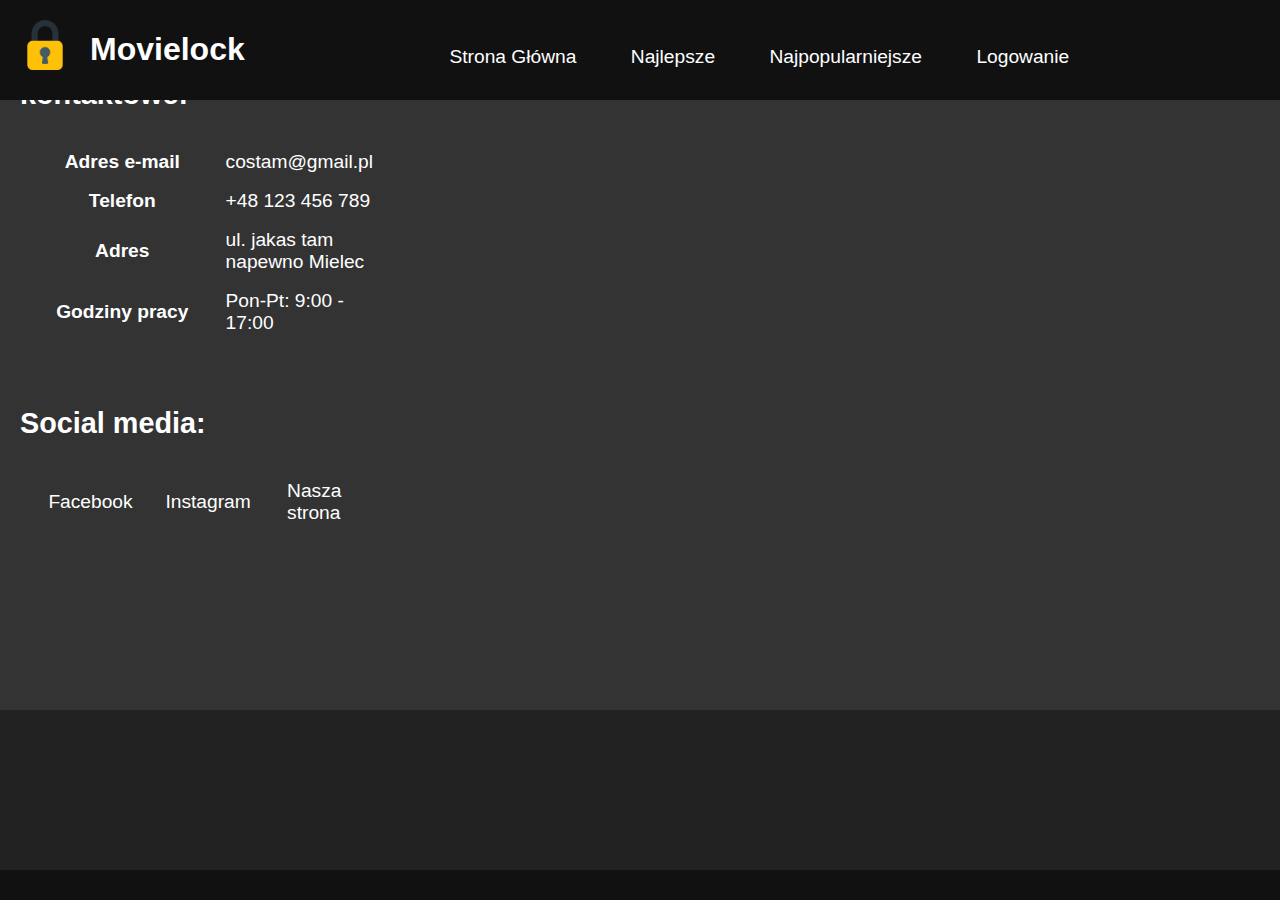
<file: kontakt.html>
<!DOCTYPE html>
<html lang="pl">
<head>
    <meta charset="UTF-8">
    <meta name="viewport" content="width=device-width, initial-scale=1.0">
    <title>Kontakt | Movielock</title>
    <link rel="stylesheet" href="styl.css">
    <link rel="stylesheet" href="kontakt.css">
</head>
<body>
    <header>
        <img alt="logo" src="logo.png">
        <section>
            <h1>Movielock</h1>
            <a href="login.php" class="odstep">Logowanie</a>
            <a href="top_popularnosc.php">Najpopularniejsze</a>
            <a href="top_ocena.php">Najlepsze</a>
            <a href="index.php">Strona Główna</a>
        </section>
    </header>
    <main>
        <section class="main-lewy">
            <h2>Dane kontaktowe:</h2>
            <table class="kontakt">
                <tr>
                    <th>Adres e-mail</th>
                    <td>costam@gmail.pl</td>
                </tr>
                <tr>
                    <th>Telefon</th>
                    <td>+48 123 456 789</td>
                </tr>
                <tr>
                    <th>Adres</th>
                    <td>ul. jakas tam napewno Mielec</td>
                </tr>
                <tr>
                    <th>Godziny pracy</th>
                    <td>Pon-Pt: 9:00 - 17:00</td>
                </tr>
            </table><br>
            <h2>Social media:</h2>
            <table class="media">
                <tr>
                    <td><a href="https://www.facebook.com/zstmielecfb/?locale=pl_PL" target="_blank">Facebook</a></td>
                    <td><a href="https://www.instagram.com/zstmielec/" target="_blank">Instagram</a></td>
                    <td><a href="https://zstmielec.pl/" target="_blank">Nasza strona</a></td>
                </tr>
            </table>
        </section>
        <section class="main-prawy">
            <iframe src="https://www.google.com/maps/embed?pb=!1m18!1m12!1m3!1d3833.672941890341!2d21.432020512903765!3d50.289247898837964!2m3!1f0!2f0!3f0!3m2!1i1024!2i768!4f13.1!3m3!1m2!1s0x473d6b6c6d8b07ff%3A0x6bade516f8714a48!2zWmVzcMOzxYIgU3prw7PFgiBUZWNobmljem55Y2g!5e1!3m2!1spl!2spl!4v1746296278880!5m2!1spl!2spl" allowfullscreen="" referrerpolicy="no-referrer-when-downgrade"></iframe>
        </section>
    </main>
    <footer>
        <section>
            <h1>Movielock</h1>
            <a href="kontakt.html">Kontakt</a>
        </section>
    </footer>
</body>
</html>
</file>
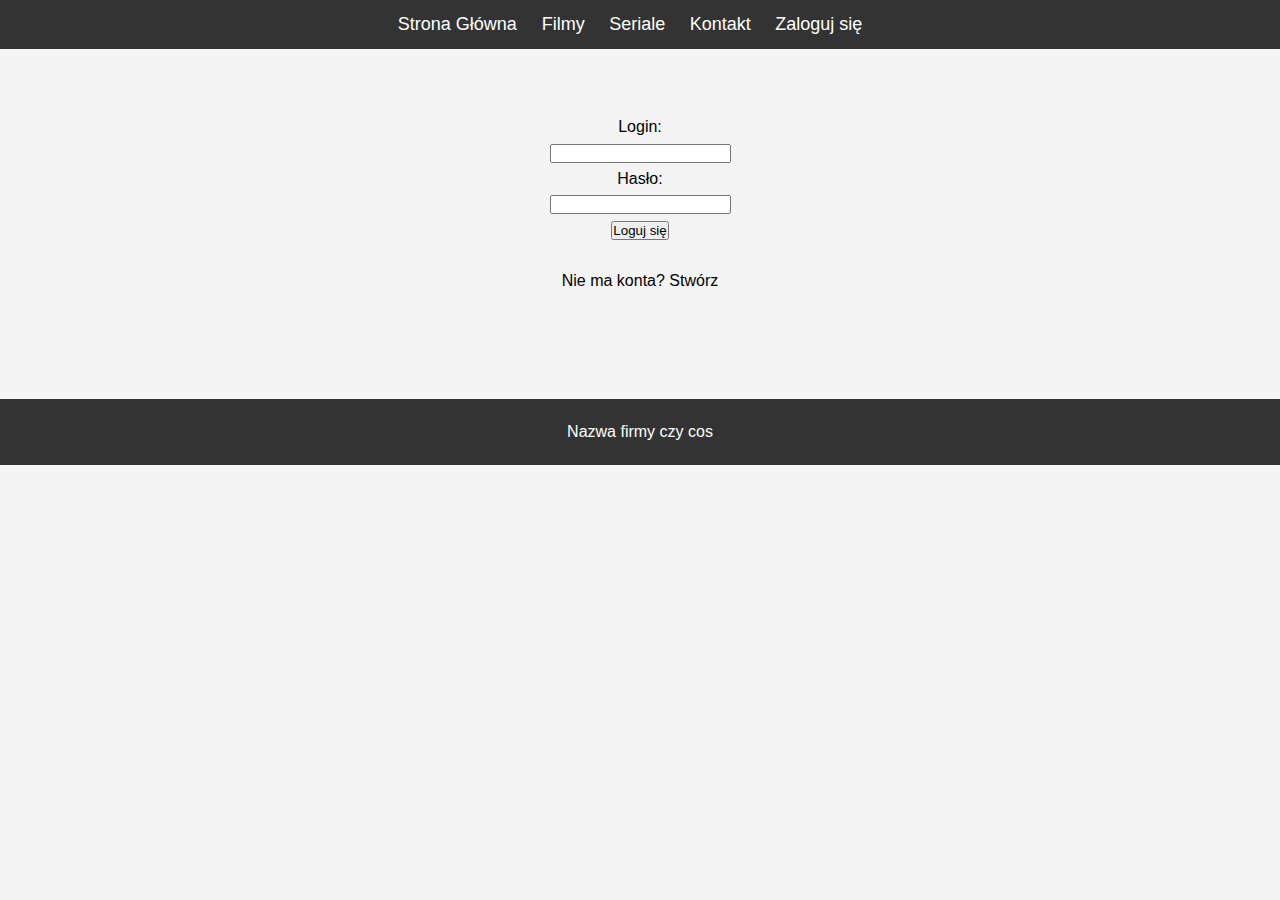
<file: login.html>
<!DOCTYPE html>
<html lang="en">
<head>
    <meta charset="UTF-8">
    <meta name="viewport" content="width=device-width, initial-scale=1.0">
    <title>Document</title>
    <link rel="stylesheet" href="style.css"> 
</head>
<body>
    <header>
        <nav>
            <ul>
                <li><a href="index.html">Strona Główna </a></li>
                <li><a href="filmy.html">Filmy</a></li>
                <li><a href="seriale.html">Seriale</a></li>
                <li><a href="kontakt.html">Kontakt</a></li>
                <li><a href="login.html">Zaloguj się</a></li>
            </ul>
        </nav>
    </header>
    <section class="loginSection"><br>
        <form>
            <label>Login: </label><br>
            <input type="text" id="loginlog"><br>
            <label>Hasło: </label><br>
            <input type="password" id="loginpas"><br>
            <input type="submit" value="Loguj się">
        </form><br>
        <p>Nie ma konta?<a href="rejestracia.html"> Stwórz </a></p><br>
    </section>
    <footer>
        <p>Nazwa firmy czy cos</p>
    </footer>
</body>
</html>
</file>
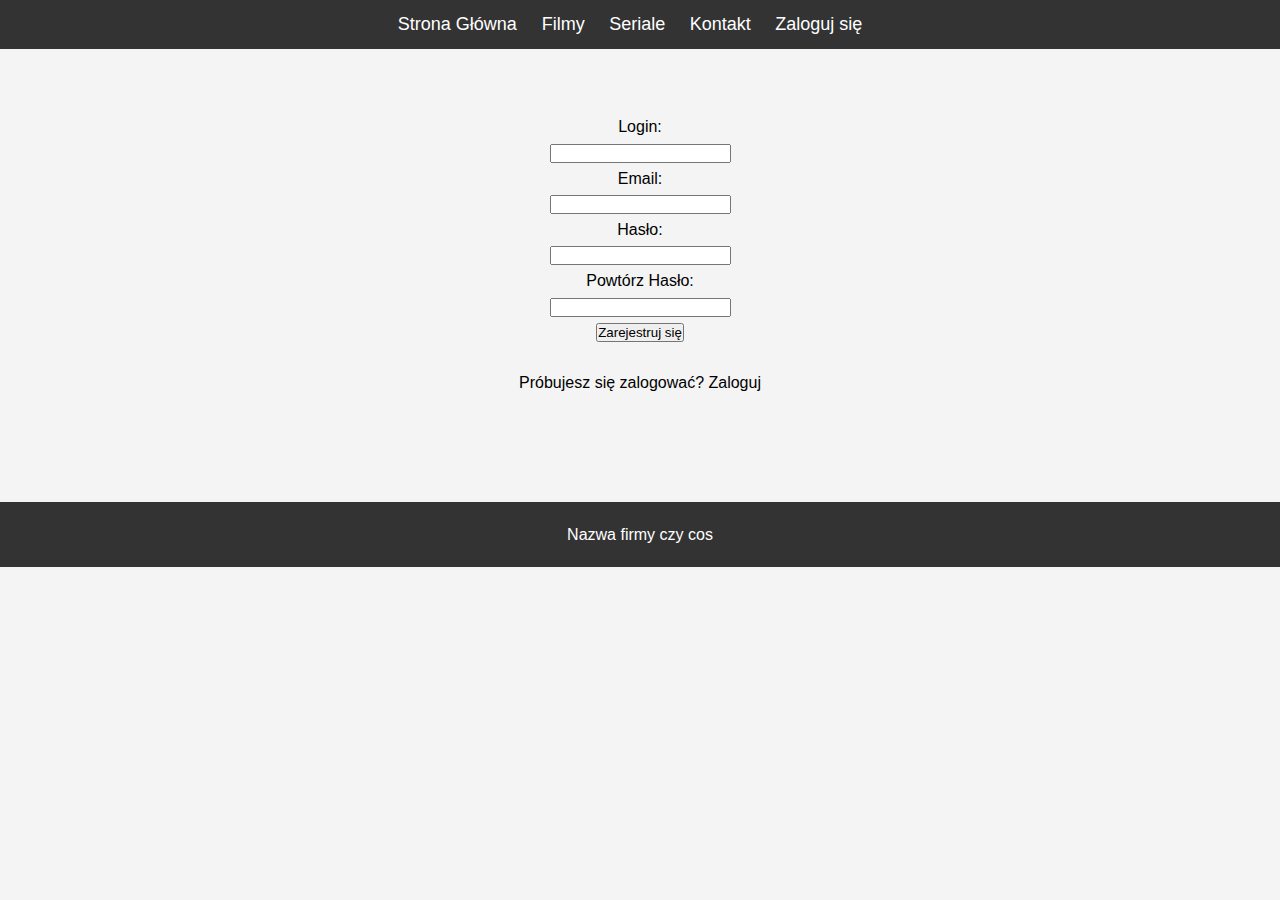
<file: rejestracia.html>
<!DOCTYPE html>
<html lang="pl">
<head>
    <meta charset="UTF-8">
    <meta name="viewport" content="width=device-width, initial-scale=1.0">
    <title>Document</title>
    <link rel="stylesheet" href="style.css"> 
</head>
<body>
    <header>
        <nav>
            <ul>
                <li><a href="index.html">Strona Główna </a></li>
                <li><a href="filmy.html">Filmy</a></li>
                <li><a href="seriale.html">Seriale</a></li>
                <li><a href="kontakt.html">Kontakt</a></li>
                <li><a href="login.html">Zaloguj się</a></li>
            </ul>
        </nav>
    </header>
    <section class="loginSection"><br>
        <form>
            <label>Login: </label><br>
            <input type="text" id="regislog"><br>
            <label>Email: </label><br>
            <input type="email" id="regisema"><br>
            <label>Hasło: </label><br>
            <input type="password" id="regispa1"><br>
            <label>Powtórz Hasło: </label><br>
            <input type="password" id="regispa2"><br>
            <input type="submit" value="Zarejestruj się">
        </form><br>
        <p>Próbujesz się zalogować?<a href="login.html"> Zaloguj </a></p><br>
    </section>
    <footer>
        <p>Nazwa firmy czy cos</p>
    </footer>
</body>
</html>
</file>
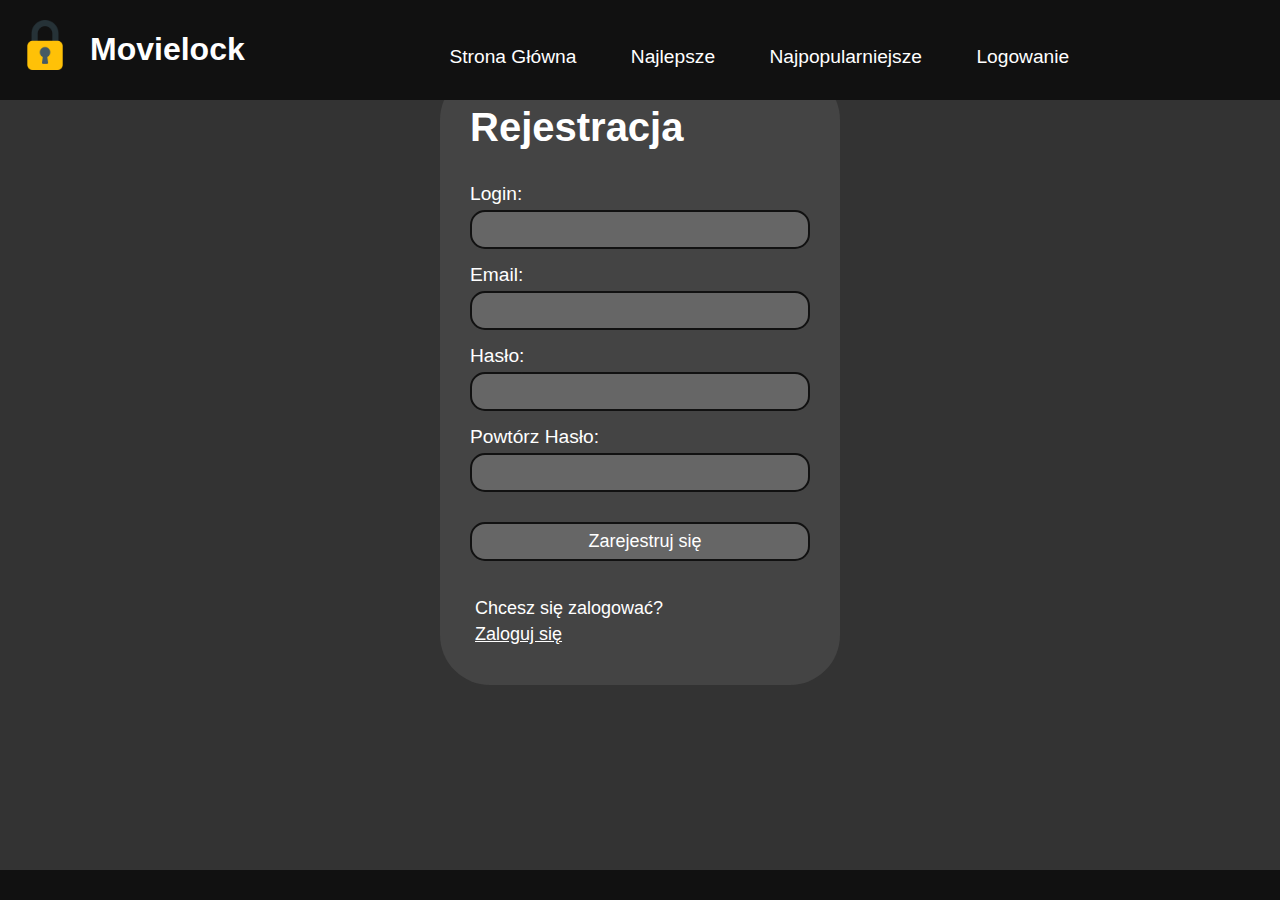
<file: rejestracja.html>
<!DOCTYPE html>
<html lang="pl">
<head>
    <meta charset="UTF-8">
    <meta name="viewport" content="width=device-width, initial-scale=1.0">
    <title>Rejestracja | Movielock</title>
    <link rel="stylesheet" href="styl.css">
    <link rel="stylesheet" href="login.css">
</head>
<body>
    <header>
        <img alt="logo" src="logo.png">
        <section>
            <h1>Movielock</h1>
            <a href="login.html" class="odstep">Logowanie</a>
            <a href="top_popularnosc.html">Najpopularniejsze</a>
            <a href="top_ocena.html">Najlepsze</a>
            <a href="index.html">Strona Główna</a>
        </section>
    </header>
    <main>
        <section>
            <h2>Rejestracja</h2>
            <label for="log">Login: </label><br>
            <input type="text" name="log"><br>
            <label for="log">Email: </label><br>
            <input type="emial" name="email"><br>
            <label for="has1">Hasło: </label><br>
            <input type="password" name="has1"><br>
            <label for="has2">Powtórz Hasło: </label><br>
            <input type="password" name="has2"><br>
            <input type="submit" value="Zarejestruj się" class="submit"><br><br>
            <p>Chcesz się zalogować?</p>
            <a class="zmiana_strony" href="login.html">Zaloguj się</a>

        </section>
    </main>
    <footer>
        <section>
            <h1>Movielock</h1>
            <a href="kontakt.html">Kontakt</a>
        </section>
    </footer>
</body>
</html>
</file>
<file: styl.css>
body{
    margin:0;
    color:#fff;
    font-family:Arial, Helvetica, sans-serif;
    background-color: #333;
}
header{/*styl nagłówka*/
    background-color: #111;
    width:100%;
    height:30px;
    position:fixed;/*element zawsze w tym samym miejscu...*/
    top: 0;/*...0px od góry*/
    z-index: 2;/*2 warstwa, wyświetla nad innymi elementami*/
    overflow: hidden;/*pasek przewijania ukryty*/
    transition: height 1s ease;/*zmienia wysokość..*/

}
header:hover{
    height:100px;/*... na 100px po najechaniu*/
}
header section {
    width:85%;
    padding: 20px;
    opacity: 0;
    visibility: hidden;
    transform: translateY(-20px);/*przesuwa tekst w osi Y(pion) o 20px*/
    transition: opacity 1s ease, transform 1s ease, visibility 1s;
    /* zmiana przezroczystosci i lokalizacji w 1s*/
}
header:hover section {
    opacity: 1;
    visibility: visible;
    transform: translateY(0);
}
header img {
    width:20px;
    height:20px;
    padding-left:15px;
    transition: width 1s ease, height 1s ease, padding-top 1s ease, padding-left 1s ease;
}
header:hover img {
    width:50px;
    height:50px;
    padding-left:20px;
    padding-top:20px;
}
img, section, h1, h2 {
    float:left;
}
a {
    margin-right: 5%;
    color:white;
    text-decoration: none;
    float:right;
}
header a {
    position:relative;
    top:26px;
    font-size: larger;
}
h1{
    font-size: xx-large;
    position:relative;
    bottom:10px;
}
main {
    background-color: #333;
    position:relative;
    width:100%;
    height:600px;
    top:-50px;
    z-index: 1;
    clear:both;
}
footer{
    background-color: #111;
    width:100%;
    height:30px;
    position:fixed;
    bottom: 0;
    transition: height 1s ease;
    z-index: 2;
    overflow: hidden;
    clear:both;
}
footer:hover{
    height:100px;
}
footer section {
    width:85%;
    padding: 20px;
    opacity: 0;
    visibility: hidden;
    transform: translateY(-20px);
    transition: opacity 1s ease, transform 1s ease, visibility 1s;
}
footer:hover section {
    opacity: 1;
    visibility: visible;
    transform: translateY(0);
}
footer a {
    position:relative;
    top:26px;
    font-size: medium;
}
.odstep {
    margin-right:10%;
}

.koszyk-container {
    position: relative;
    display: inline-block;
    float: right;
    margin-right: 5%;
}

.koszyk-link {
    cursor: pointer;
}

.koszyk-menu {
    display: none;
    position: absolute;
    background-color: #111;
    min-width: 300px;
    box-shadow: 0px 8px 16px 0px rgba(0,0,0,0.2);
    z-index: 3;
    padding: 12px;
    right: 0;
    max-height: 400px;
    overflow-y: auto;
}

.koszyk-menu h3 {
    margin-top: 0;
    color: #fff;
}

.koszyk-menu ul {
    list-style-type: none;
    padding: 0;
    margin: 10px 0 0 0;
}

.koszyk-menu li {
    padding: 8px 0;
    border-bottom: 1px solid #333;
    display: flex;
    justify-content: space-between;
    align-items: center;
}

.koszyk-menu li img {
    width: 50px;
    height: 75px;
    margin-right: 10px;
}

.koszyk-menu .film-info {
    display: flex;
    align-items: center;
}

.koszyk-menu .usun-film {
    color: #ff4444;
    cursor: pointer;
    margin-left: 10px;
}

.koszyk-menu .przyciski-koszyka {
    margin-top: 15px;
    display: flex;
    justify-content: space-between;
}

.koszyk-menu .przyciski-koszyka input[type="submit"] {
    background-color: #4CAF50;
    color: white;
    padding: 8px 15px;
    border: none;
    cursor: pointer;
}

.koszyk-menu .przyciski-koszyka input[type="submit"]:hover {
    background-color: #45a049;
}

.koszyk-menu .przyciski-koszyka a {
    background-color: #555;
    color: white;
    padding: 8px 15px;
    text-decoration: none;
}

.koszyk-menu .przyciski-koszyka a:hover {
    background-color: #666;
}

.koszyk-pusty {
    color: #aaa;
    padding: 10px;
}
</file>
<file: kontakt.css>
body {
    background-color: #222;
}
main {
    background-color: #333;
    margin-top:60px;
    margin-left:auto;
    margin-right:auto;
    width:100%;
    height:700px;
    font-size:larger;
}
iframe {
    margin-top:50px;
    width:100%;
    height:650px;
    float:right;
    border:0;
}
.main-lewy, .main-prawy{
    float:left;
    width:50%;
}
h2 {
    margin-left:20px;
    margin-top:35px;
    margin-right:60%;
}
table {
        border-spacing: 30px 15px;
        width:60%;
        margin-left:20px;
}
.kontakt td {
    width:50%;
}
.media td {
width:33%;
}
</file>
<file: style.css>
* {
    margin: 0;
    padding: 0;
    box-sizing: border-box;
}

body {
    font-family: Arial, sans-serif;
    line-height: 1.6;
    background-color: #f4f4f4;
}

header {
    background-color: #333;
    padding: 10px 0;
}

header nav ul {
    list-style: none;
    text-align: center;
}

header nav ul li {
    display: inline;
    margin-right: 20px;
}

header nav ul li a {
    color: white;
    text-decoration: none;
    font-size: 18px;
}

header nav ul li a:hover {
    color: #f4f4f4;
}

a {
    text-decoration: none;
    color: black;
}

.szukaj {
    text-align: center;
    margin-top: 20px;
}

.szukaj input {
    padding: 10px;
    width: 300px;
    font-size: 16px;
}

.szukaj button {
    padding: 10px 20px;
    font-size: 16px;
    background-color: #333;
    color: white;
    border: none;
    cursor: pointer;
}

.szukaj button:hover {
    background-color: #444;
}

section {
    padding: 40px 0;
    text-align: center;
}

.polecaneFilmy h2,
.sekcjaNiespodzianek h2,
.popularniAktorzy h2 {
    font-size: 24px;
    margin-bottom: 20px;
}

.ListaFilmów {
    display: flex;
    justify-content: center;
    gap: 20px;
    flex-wrap: wrap;
}

.kartaFilmu {
    width: 200px;
    text-align: center;
    background-color: white;
    border: 1px solid #ddd;
    border-radius: 10px;
    padding: 10px;
}

.kartaFilmu img {
    width: 100%;
    border-radius: 8px;
}

.kartaFilmu h3 {
    margin-top: 10px;
    font-size: 18px;
}

.kartaAkotrówIRezyserow {
    width: 200px;
    text-align: center;
    background-color: white;
    border: 1px solid #ddd;
    border-radius: 10px;
    padding: 10px;
}

.kartaAkotrówIRezyserow img {
    width: 100%;
    border-radius: 8px;
}

.kartaAkotrówIRezyserow h3 {
    margin-top: 10px;
    font-size: 18px;
}

footer {
    text-align: center;
    padding: 20px;
    background-color: #333;
    color: white;
    margin-top: 40px;
}
</file>
<file: login.css>
main {
    background-color: #444;
    margin-top:120px;
    margin-left:auto;
    margin-right:auto;
    width:400px;
    height:615px;
    border-radius: 50px;
    font-size:larger;
}
main section{
    padding:30px;
    width:340px;
    margin-left:auto;
    margin-right:auto;
}
h2 {
    margin-top:5px;
    margin-right:50%;
    font-size:40px;
}
input {
    font-size:large;
    height:25px;
    width:316px;
    margin-left:auto;
    margin-right:auto;
    margin-top:5px;
    margin-bottom:15px;
    background-color: #666;
    border-radius: 15px;
    padding:5px;
    border:2px solid #111;
    padding-left:15px;
    color:white;
}
.lastinput{
    margin-bottom:0px;
}
.submit {
    width:340px;
    height:39px;
    margin-top:15px;
    padding-left:15px;
    color:#fff;
}
.zmiana_strony,p{
    float:left;
    clear:both;
    font-size:large;
    margin:5px;
    margin-top:0;
}
.zmiana_strony {
    text-decoration: underline;
}
span {
    display:none;
    color:red;
    font-size:12px;
}
</file>
